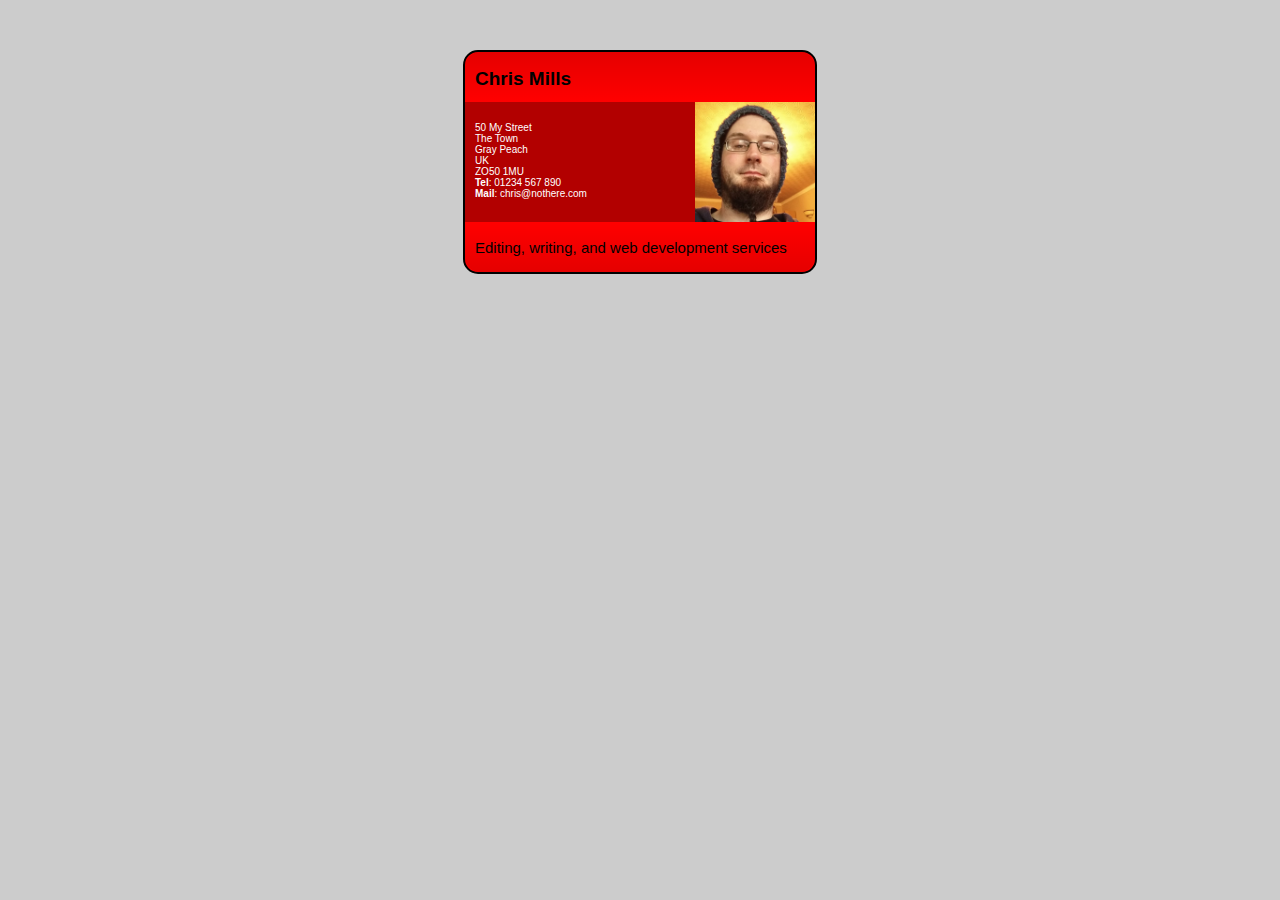
<file: index.html>
<!DOCTYPE html>
<html lang="en-US">
  <head>
    <meta charset="utf-8">
    <meta name="viewport" content="width=device-width">
    <link rel="stylesheet" href="st.css">
    <title>Fundamental CSS comprehension</title>
  </head>
  <body>

  <section class="card">
    <header>
      <h2>Chris Mills</h2>
    </header>

    <article>
      <img src="chris.jpg" alt="A picture of Chris - a man with glasses, a beard, and a silly wooly hat"><p>
      
      50 My Street<br>
         The Town<br>
         Gray Peach<br>
         UK<br>
         ZO50 1MU<br>
        <strong>Tel</strong>: 01234 567 890<br>
        <strong>Mail</strong>: chris@nothere.com
      </p>
    </article>
   
    <footer>
      <p>Editing, writing, and web development services</p>
    </footer>
  </section>

  </body>
</html>
</file>
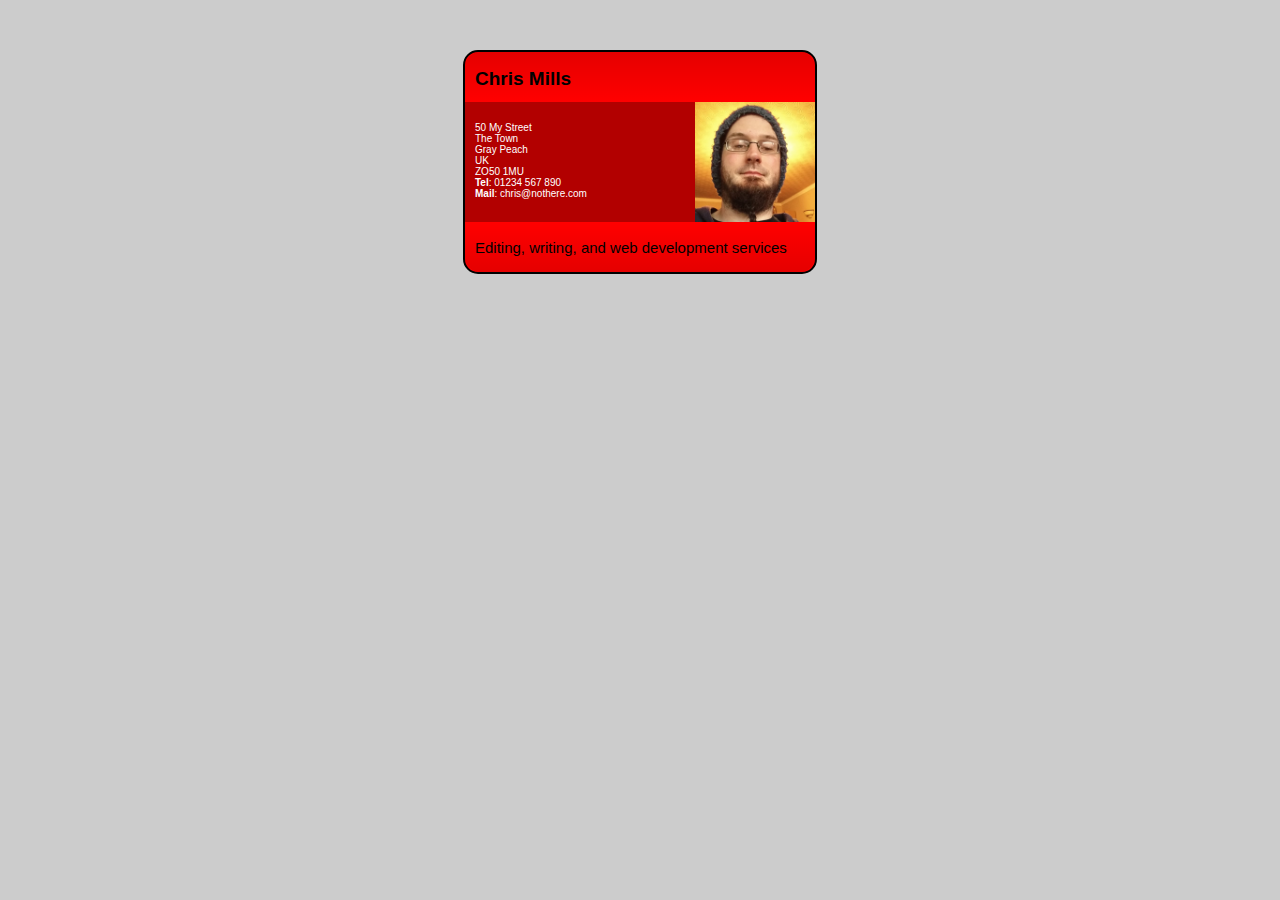
<file: task9.html>
<!DOCTYPE html>
<html lang="en-US">
  <head>
    <meta charset="utf-8">
    <meta name="viewport" content="width=device-width">
    <link rel="stylesheet" href="st.css">
    <title>Fundamental CSS comprehension</title>
  </head>
  <body>

  <section class="card">
    <header>
      <h2>Chris Mills</h2>
    </header>

    <article>
      <img src="chris.jpg" alt="A picture of Chris - a man with glasses, a beard, and a silly wooly hat"><p>
      
      50 My Street<br>
         The Town<br>
         Gray Peach<br>
         UK<br>
         ZO50 1MU<br>
        <strong>Tel</strong>: 01234 567 890<br>
        <strong>Mail</strong>: chris@nothere.com
      </p>
    </article>
   
    <footer>
      <p>Editing, writing, and web development services</p>
    </footer>
  </section>

  </body>
</html>
</file>
<file: st.css>
/* General styles - put these straight into your stylesheet */

body {
    margin: 0;
  }
  
  html {
    font-family: 'Helvetica neue', Arial, 'sans serif';
    font-size: 10px;
    background-color: #ccc;
  }
  
  /* Selectors to be matched up with rulesets */
  
  
  
  
  
  
  /* Rulesets to be matched up with selectors */
  
  .card{
    width: 35em;
    height: 22em;
    margin: 5em auto;
    background-color: red;
    border: 0.2em solid black;
    border-radius: 1.5em;
  }
  
  .card header{
    background-image: linear-gradient(to bottom,rgba(0,0,0,0.1), rgba(0,0,0,0));
    border-radius: 1.5em 1.5em 0 0;
  }
  
  .card footer{
    background-image: linear-gradient(to bottom,rgba(0,0,0,0), rgba(0,0,0,0.1));
    border-radius: 0 0 1.5em 1.5em;
  }
  
  .card img{
    max-height: 100%;
    float: right;
  }

  .card header,.card footer{
    height: 3em;
    padding: 1em;
  }

   article p{
    margin: 0;
    height: 7.2em;
    padding-top: 2em;
    color: white;
    padding-left: 1em;
  }

  .card article{
    
    height: 12em;
    background-color: rgba(0, 0, 0, 0.3);

  }

  .card header h2{
    font-size: 1.9em;
    line-height: .1em;
  }

  .card footer p{
    font-size: 1.5em;
    line-height: .1em;
  }
</file>
